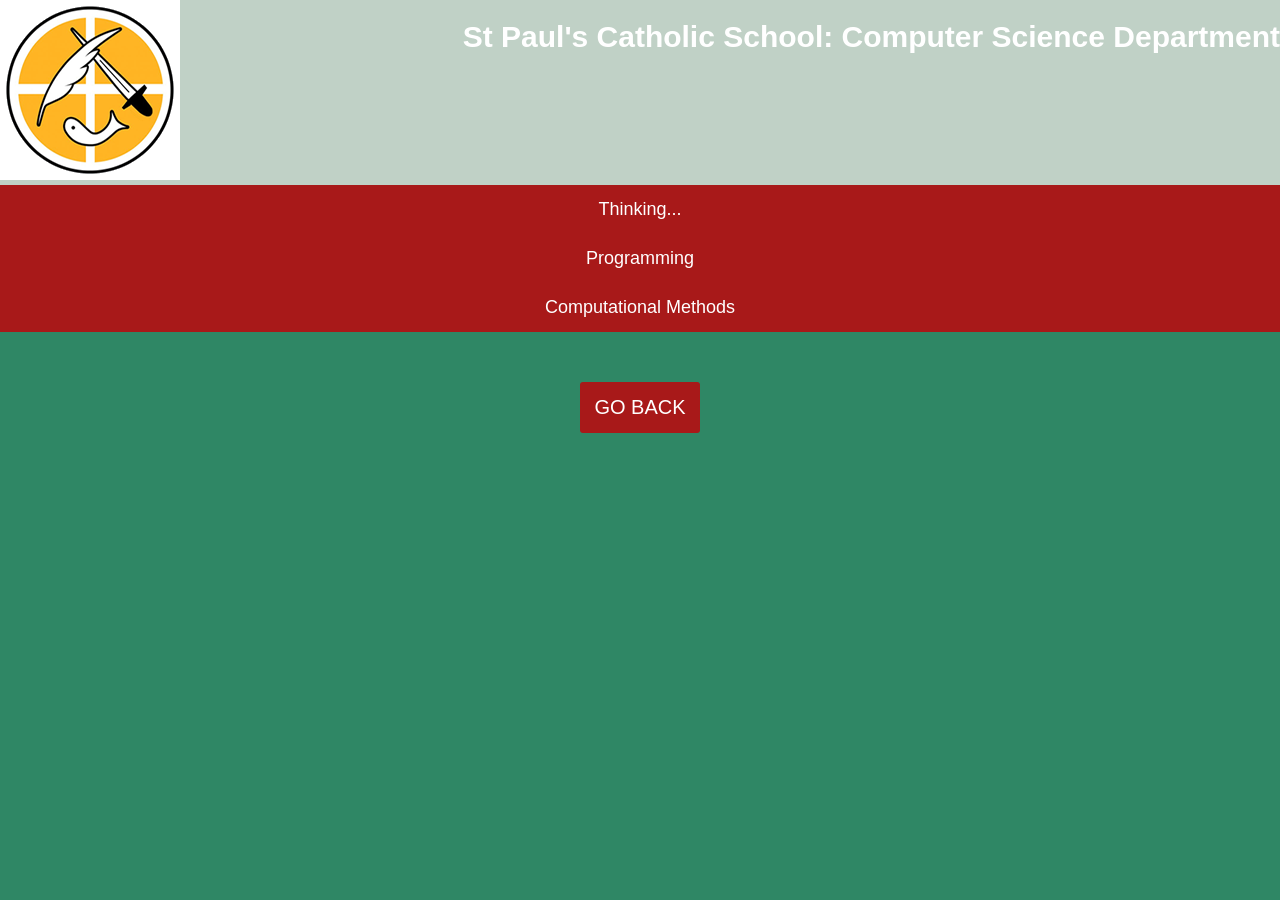
<file: component2.html>
<!DOCTYPE html>
    <html>
        <link href="component1.css" rel="stylesheet" type="text/css">
        <head>
            <title>Component 2</title>
        </head>
        <body>
            <header>
                <div>
                    <div id="logo-container">
                        <a href="http://www.st-pauls.leicester.sch.uk/" target="_blank"><img src="badge.png"></a>
                        <h1 style="float: right;">St Paul's Catholic School: Computer Science Department</h1>
                    </div>
                </div>
            </header>
            <div class="tab button" id="myHeader">
  		        <button class="tablinks" onclick="openData(event, 'Thinking')">Thinking...</button>
                <button class="tablinks" onclick="openData(event, 'Programming')">Programming</button>
                <button class="tablinks" onclick="openData(event, 'Computational Methods')">Computational Methods</button>
	       </div>
            
            <div id="Thinking" class="tabcontent">
                <ol>
                    <li><a href="#abstractly">Abstractly</a></li>
                    <li><a href="#ahead">Ahead</a></li>
                    <li><a href="#procedurally">Procedurally</a></li>
                    <li><a href="#logically">Logically</a></li>
                    <li><a href="#concurrently">Concurrently</a></li>
                </ol>
                <div id="abstactly">
                    <h2>Thinking Abstractly</h2>
                    <p>This is a filler text</p>
                </div>
                <div id="ahead">
                    <h2>Thinking Ahead</h2>
                    <p>This is a filler text</p>
                </div>
                <div id="procedurally">
                    <h2>Thinking Procedurally</h2>
                    <p>This is a filler text</p>
                </div>
                <div id="logically">
                    <h2>Thinking Logically</h2>
                    <p>This is a filler text</p>
                </div>
                <div id="concurrently">
                
                </div>
            </div>
            
            <div id="Programming" class="tabcontent">
                <div id="programming paradigms">
                    <p>This is a filler text.</p>
                </div>
            </div>
            <div id="Computational Methods" class="tabcontent">
                <p><strong>Computable Problems</strong> are those which can be solved in a finite number of steps. They are also known as <strong>Tractable Problems</strong></p>
                <ul>
                    <li><a href="#recognition">Problem Recognition</a></li>
                    <li><a href="#solving">Problem Solving</a></li>
                </ul>
                <div id="recognition">
                </div>
                <div id="solving">
                    <h2>Problem Solving</h2>
                    <ul>
                        <li><a href="#datamining">Data Mining</a></li>
                        <li><a href="#modelling">Performance Modelling</a></li>
                        <li><a href="#pipelining">Pipelining</a></li>
                        <li><a href="#visualisation">Visualisation</a></li>
                        <li><a href="#backtracking">Backtracking</a></li>
                        
                    </ul>
                    <div id="datamining">
                        <p>Data Mining is the process of using pattern recognition on vast sets of data to find relationships and trends.
                        This can be useful for comapanies who wish to maximise profits (as market research). It is also used to spot errors in sets
                        of data, outliers produced after trawling may be scrutinised as erreoneous data.</p>
                    </div>
                    <div id="modelling">
                        <p> Performance modelling is the process of producing simulations to model situations before implementing these situations
                        into the real world. This is useful when real world analysis may be dangerous, expensive and inconvenient.</p>
                    </div>
                    <div id="pipelining">
                        <p>Pipelining is where the output of one instruction is the input for the next; it can be used to speed up tasks being carried out.</p>
                        <p><strong>Instruction Pipelining</strong> is used in CPUs to speed up processor time.</p>
                        <h3>RISC Processors</h3>
                        <p>Pipelining is a standard feature in RISC processors: the processor works on different stages of the instructions at the same time, so more instructions can be completed in a shorter period of time. However, in practice RISC processors operate at 
                        more than one cycle per instruction. The processor might occassionaly stall a result of data dependencies and branch instructions.</p>
                        <h4>Solutions</h4>
                        <div>
                            <p><strong>Superpipelining</strong> is the process of dividing the pipeline into more stages, to speed up the pipeline </p>
                        </div>
                    </div>
                </div>
            </div>
        </body>
        <footer>
            <div class="more">
    					<a href="index.html">GO BACK</a>
    					
  			</div>
        </footer>
        <script>
            function openData(evt, topicName) {
                var i, tabcontent, tablinks;
                tabcontent = document.getElementsByClassName("tabcontent");
                for (i = 0; i < tabcontent.length; i++) {
                    tabcontent[i].style.display = "none";
                }
            tablinks = document.getElementsByClassName("tablinks");
            for (i = 0; i < tablinks.length; i++) {
                tablinks[i].className = tablinks[i].className.replace(" active", "");
            }
            document.getElementById(topicName).style.display = "block";
                evt.currentTarget.topicName += " active";
            }
        </script>
        
</html>
</file>
<file: component1.css>
/* Style the tab */
.tab {
  overflow: hidden;
  
  background-color: rgb(168, 25, 25);
  
}

/* Style the buttons that are used to open the tab content */
.tab button {
  background-color: inherit;
  display: block;
  margin-left: auto;
  margin-right: auto;
  border: none;
  outline: none;
  cursor: pointer;
  padding: 14px 16px;
  transition: 0.3s;
  font-size:18px;
  color: white;
}

/* Change background color of buttons on hover */
.tab button:hover {
  background-color: rgb(130, 17, 17);
  color: rgb(153, 147, 147);
}

/* Create an active/current tablink class */
.tab button.active {
  background-color: rgb(168, 25, 25);
  color: rgb(168, 25, 25);
}

button {
	rgb(168, 25, 25);
	}

/* Style the tab content */
.tabcontent {
  display: none;
  padding: 6px 12px;
  border: 1px solid rgb(168, 25, 25);
  border-top: none;
  
  
}

.tabtext {
	font-size: 20px;
	font-family: 'PT Sans', sans-serif;
	color: rgb(0, 0, 102);
	
	}

.more {
  
  padding: 40px 0px;
  position: relative;
  text-align: center;
  width: 100%;
  clear: both;
}

.more a {
  background: rgb(168, 25, 25);
  
  border-radius: 3px;
  color: white;
  display: inline-block;
  margin: 10px;
  padding: 14px;
  text-decoration: none;
  font-family: 'Teko', sans-serif;
}

.more a:hover {
  background: white;
  border: 1px solid rgb(130, 17, 17);
  color: rgb(130, 17, 17);
}

* {
	box-sizing: border-box;
	}


footer {
	font-size: 20px;
	}
.bg
{
  width: 100%;
  z-index: 0;
}

.header {
	padding: 10px 16px;
	}

h1 {
	font-family: 'Arial', sans-serif;
	font-size: 30px;
	color: white;
	}

body {
	background: rgb(47, 135, 101);
	margin: 0 auto;
	padding:0 auto;
	}

p, a, h2, h3, h4, ul, ol {
	color: white;
	font-size: 20px;
    font-family: 'Arial', sans-serif;
	}



header {
    background-color: rgb(192, 209, 198);
}

img.sticky {  
  position: -webkit-sticky;
  position: sticky;
  top: 0;
  width: 200px;
}

.zoom {
  padding: 100px;
  transition: transform .2s; /* Animation */

  margin: 0 auto;
}

.zoom:hover {
  transform: scale(1.5); /* (150% zoom - Note: if the zoom is too large, it will go outside of the viewport) */
}
</file>
